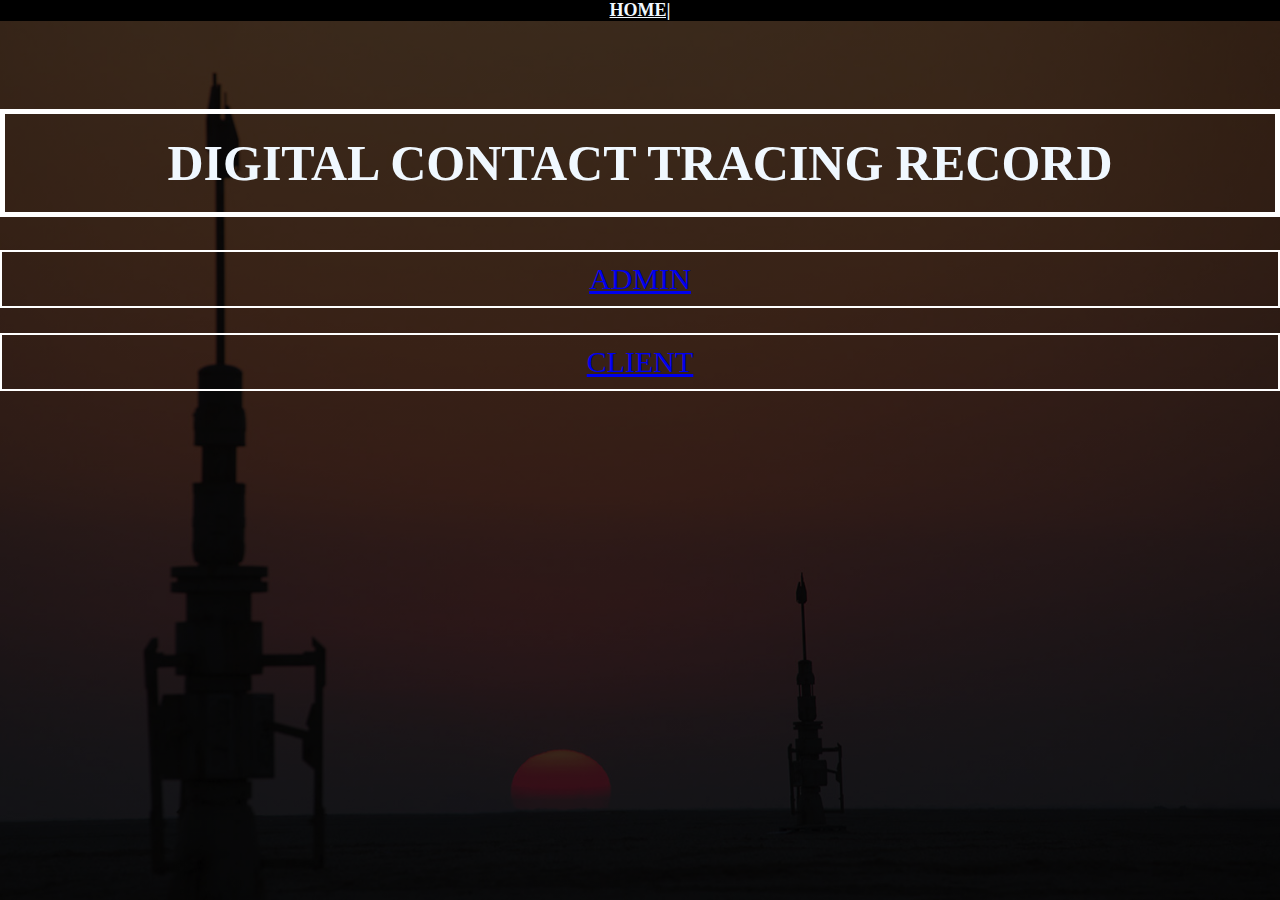
<file: De Taza_P303/index.html>
<!DOCTYPE html>
<html>
        <head>
                <title>index</title>
                 <link rel ="stylesheet" href ="CSS/style.css">
        </head>    
            <body>
        <div class="background-image2">
            <div style="background-color:black;" align ="Center"><a class ="active" href="index.html">HOME|</a>
            </div><br><br><br>
            <h1 style="font-size:50px;" align ="Center">DIGITAL CONTACT TRACING RECORD</h1>
            <div class="LINK">
	             <h2><a style="font-weight:100; text-decoration: underline;" href="ADMIN.html"> ADMIN</a></h2>
	            <h2><a style="font-weight:100; text-decoration: underline;" href="CLIENT.html"> CLIENT</a></h2>
            </div>
        </div>
    </body>
</html>
</file>
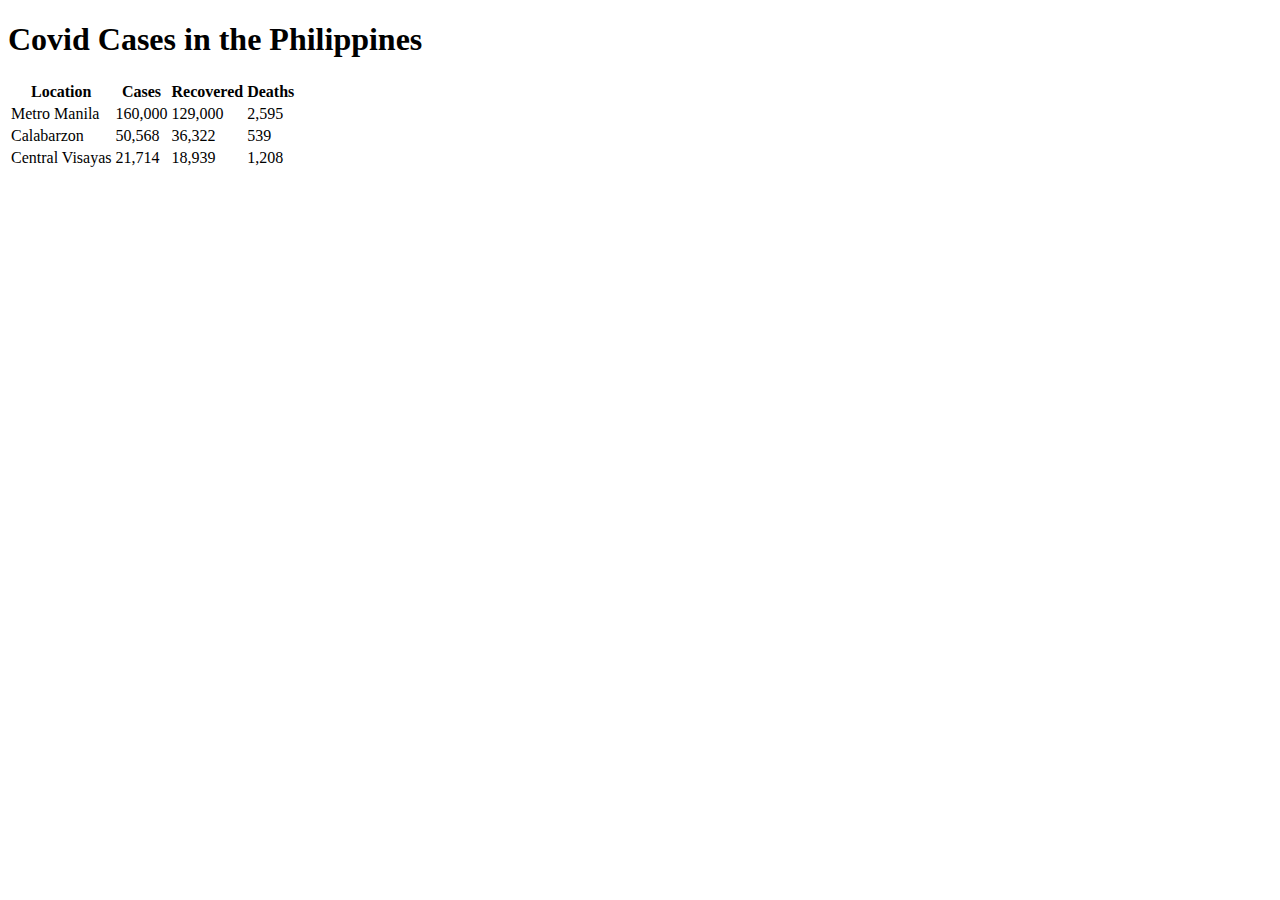
<file: activities/covid.html>
<!DOCTYPE html>
<html>
	<head>
		<title>Covid Cases in the Philippines</title>
	</head>
	<body>
        <h1>Covid Cases in the Philippines</h1>
        <table>
			<thead>
				<tr>
					<th>Location</th>
					<th> Cases</th>
					<th>Recovered</th>
                    <th>Deaths</th>
				</tr>
			</thead>
			<tbody>
				<tr>
                    <td>Metro Manila</td>
					<td>160,000</td>
					<td>129,000</td>
                    <td>2,595</td>
                </tr>
                <tr>
                    <td>Calabarzon</td>
					<td>50,568</td>
					<td>36,322</td>
                    <td>539</td>
                </tr>
                <tr>
                    <td>Central Visayas</td>
					<td>21,714</td>
					<td>18,939</td>
                    <td>1,208</td>
                </tr>
            </tbody>
        </table>
    </body>
</html>
</file>
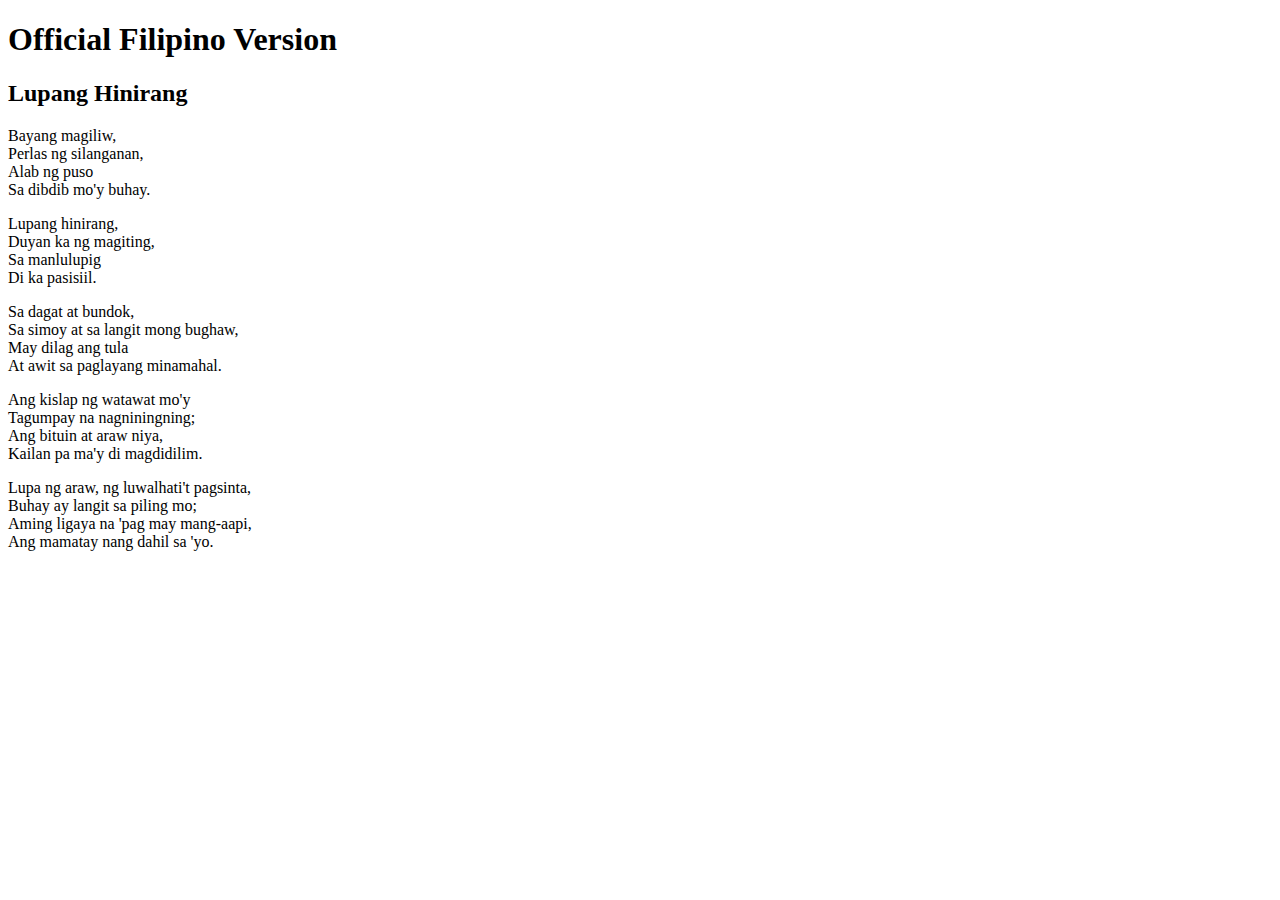
<file: activities/lupang_hinirang.html>
<!DOCTYPE html>
<html>
	<head>
		<title>Official Filipino Version</title>
	</head>
	<body>
<h1>Official Filipino Version</h1>
<h2>Lupang Hinirang</h2>

<p>Bayang magiliw, 
<br> Perlas ng silanganan,
<br> Alab ng puso
<br> Sa dibdib mo'y buhay.</p>

<p>Lupang hinirang,
<br> Duyan ka ng magiting,
<br> Sa manlulupig
<br> Di ka pasisiil.</p>

<p>Sa dagat at bundok,
    <br>Sa simoy at sa langit mong bughaw,
    <br>May dilag ang tula
    <br>At awit sa paglayang minamahal.</p>
<p>Ang kislap ng watawat mo'y
    <br>Tagumpay na nagniningning;
    <br>Ang bituin at araw niya,
    <br> Kailan pa ma'y di magdidilim.</p>
    
<p>Lupa ng araw, ng luwalhati't pagsinta,
    <br>Buhay ay langit sa piling mo;
    <br>Aming ligaya na 'pag may mang-aapi,
    <br>Ang mamatay nang dahil sa 'yo.</p>

</body>
</html>
</file>
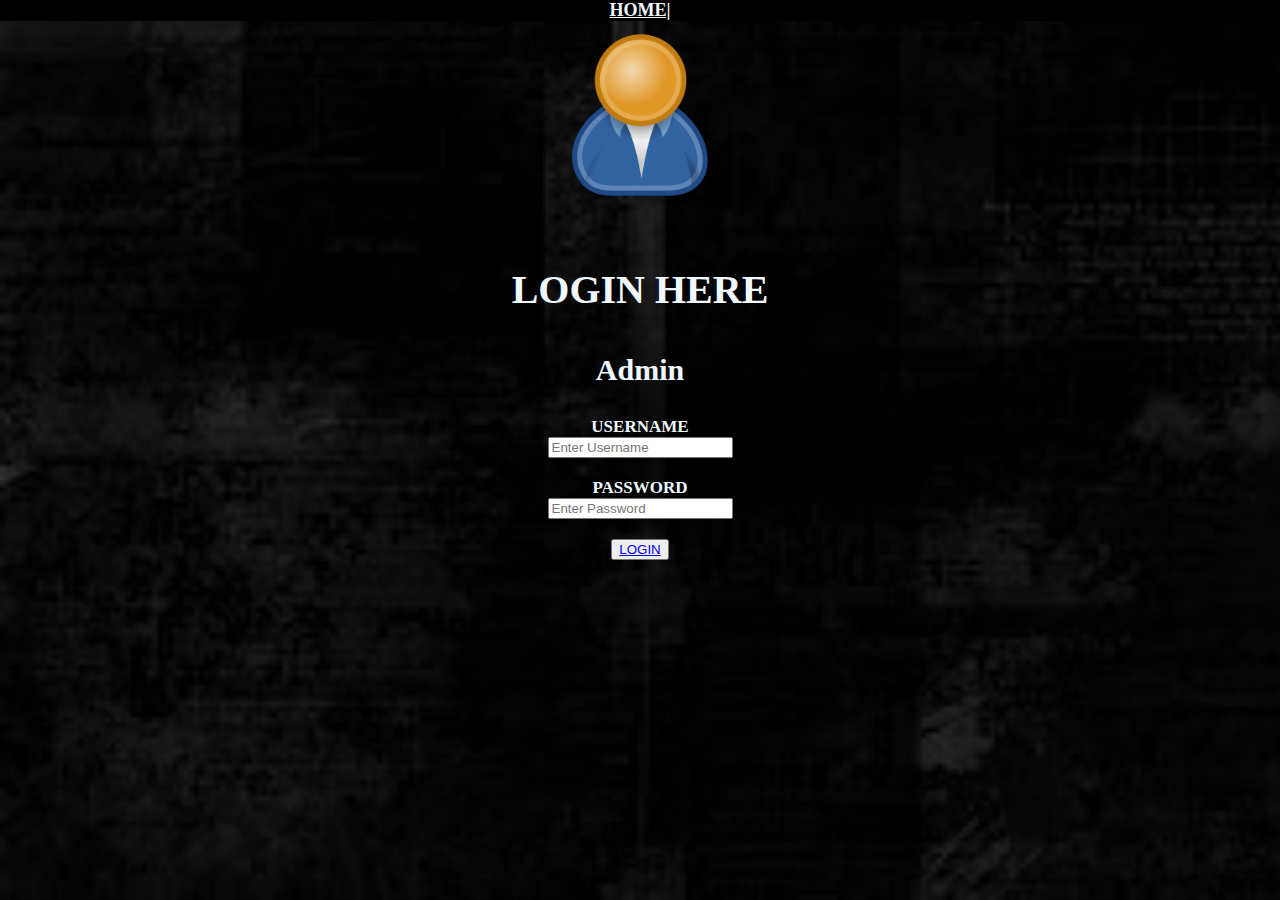
<file: De Taza_P303/ADMIN.html>
<!DOCTYPE html>
<html>
	<head>
        <title>ADMIN</title>
		<link rel ="stylesheet" href ="CSS/style.css">
	</head>
    <body>
     <div class="background-image">
		<div style="background-color:black;" align ="Center"><a class ="active" href="index.html">HOME|</a>
		</div>
        <div class="Login" align ="Center">
            <img src="images/person.png" alt="" width="200" height="200">
            <h3 style="font-size:40px;" align ="Center">LOGIN HERE</h3>
			<h3 style="font-size:30px;" align ="Center">Admin</h3>
			
            <form>
			    <div align ="Center">
				    <label>USERNAME</label><br>
				    <input type="text" name="" placeholder="Enter Username">
			    </div>
			 <br>
			    <div align ="Center">
				    <label>PASSWORD</label><br>
				    <input type="text" name="" placeholder="Enter Password">
			    </div align ="Center">
			    <br>
                <button type="Button"><a href="data.html">LOGIN</a></button>
		    </form>
            
         </div>			
    </div>

	
    </body>
</html>
</file>
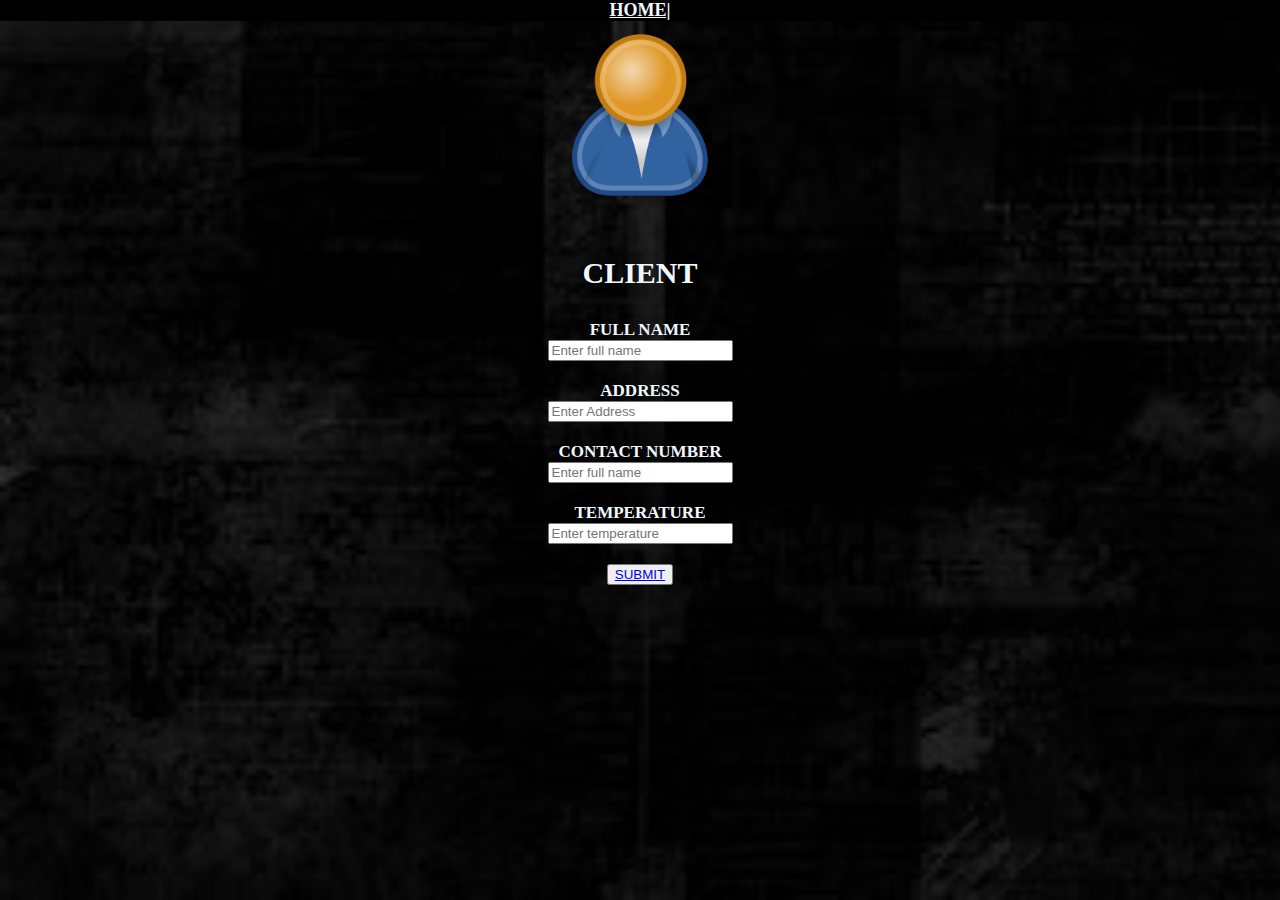
<file: De Taza_P303/CLIENT.html>
<!DOCTYPE html>
<html>
    <head>
        <title>CLIENT</title>
        <link rel ="stylesheet" href ="CSS/style.css">
    </head>
    <body>
        <div class="background-image">
            <div style="background-color:black;" align ="Center"><a class ="active" href="index.html">HOME|</a>
            </div>
            <div class="Login" align ="Center">
                <img src="images/person.png" alt="" width="200" height="200">
                <h3 style="font-size:30px;" align ="Center">CLIENT</h3>
                
                <form>
                    <div>
                        <label>FULL NAME</label><br>
                        <input type="text" name="" placeholder="Enter full name">
                    </div>
                 <br>
                    <div>
                        <label>ADDRESS</label><br>
                        <input type="text" name="" placeholder="Enter Address">
                    </div>
                    <br>
                    <div>
                        <label>CONTACT NUMBER</label><br>
                        <input type="text" name="" placeholder="Enter full name">
                    </div>
                 <br>
                    <div>
                        <label>TEMPERATURE</label><br>
                        <input type="text" name="" placeholder="Enter temperature">
                    </div>
                    <br>
                    <button type="Button"><a href="DATA.html">SUBMIT</a></button>
                </form>
                
             </div>			
        </div>
    
    </body>
</html>
</file>
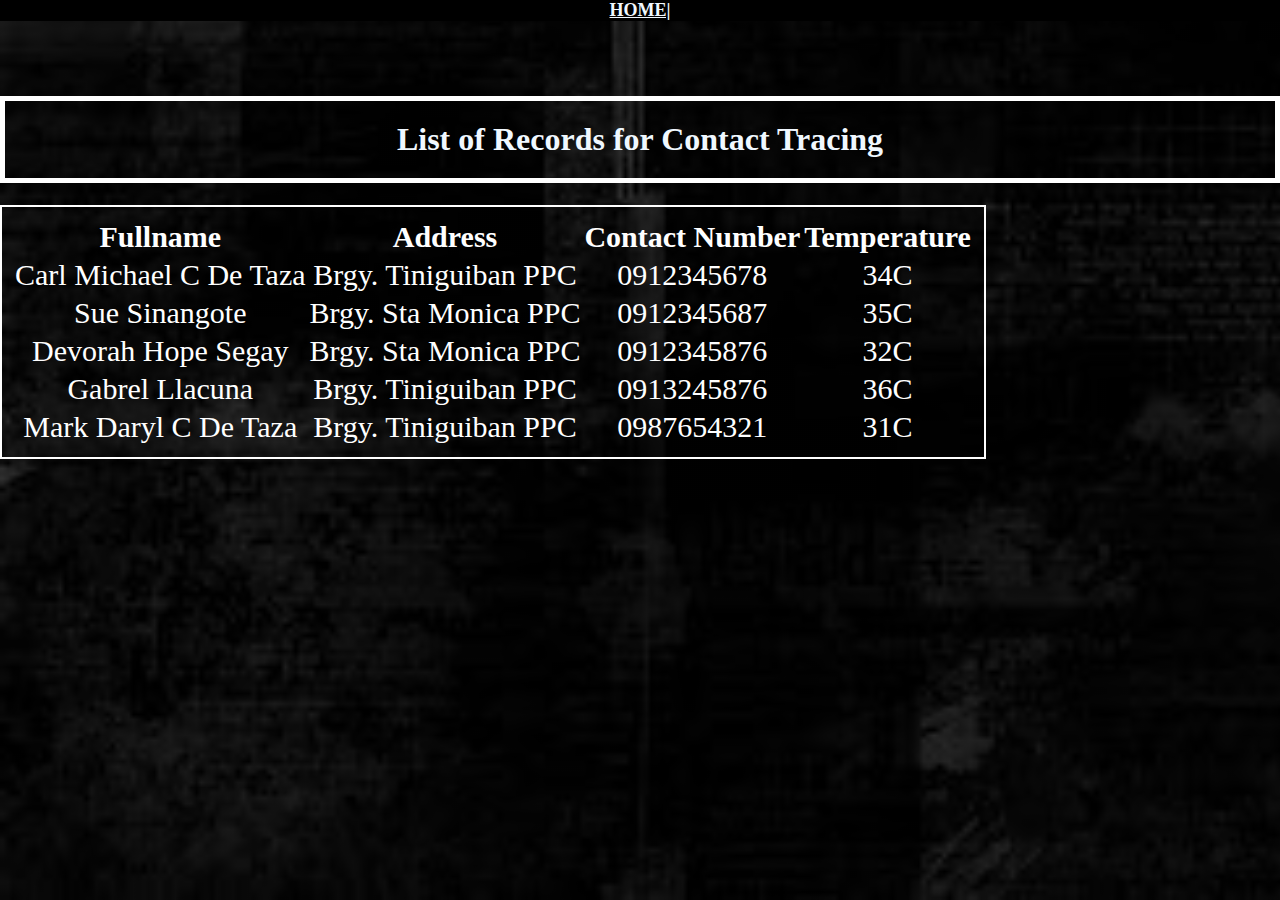
<file: De Taza_P303/DATA.html>
<!DOCTYPE html>
<html>
    <head>
        <title>DATA</title>
        <link rel ="stylesheet" href ="CSS/style.css">
    </head>
    <body>
        <div class="background-image">
            <div style="background-color:black;" align ="Center"><a class ="active" href="index.html">HOME|</a>
            </div><br><br><br>
            <h1 align ='Center'>List of Records for Contact Tracing</h1>
            <table class="Table1">
                <thead>
                    <tr>
                        <th>Fullname</th>
                        <th>Address</th>
                        <th>Contact Number</th>
                        <th>Temperature</th>
                    </tr>
                </thead>
                <tbody>
                    <tr>
                        <td>Carl Michael C De Taza</td>
                        <td>Brgy. Tiniguiban PPC</td>
                        <td>0912345678</td>
                        <td>34C</td>
                    </tr>
                    <tr>
                        <td>Sue Sinangote</td>
                        <td>Brgy. Sta Monica PPC</td>
                        <td>0912345687</td>
                        <td>35C</td>
                    </tr>
                    <tr>
                        <td>Devorah Hope Segay</td>
                        <td>Brgy. Sta Monica PPC</td>
                        <td>0912345876</td>
                        <td>32C</td>
                    </tr>
                    <tr>
                        <td>Gabrel Llacuna</td>
                        <td>Brgy. Tiniguiban PPC</td>
                        <td>0913245876</td>
                        <td>36C</td>
                    </tr>
                    <tr>
                        <td>Mark Daryl C De Taza</td>
                        <td>Brgy. Tiniguiban PPC</td>
                        <td>0987654321</td>
                        <td>31C</td>
                    </tr>
                </tbody>
            </table>
        </div>    
    </body>
</html>
</file>
<file: De Taza_P303/CSS/style.css>
body 
{
margin: 0;
padding:0;
font-family:Times new roman;
}
.class
{
    color: aliceblue;
    font-family:Times new roman;
}
.Login
{
    color: aliceblue;
    font-size:17px;
    font-weight:bold;
}

.background-image
 {
    width: 100%;
    height: 100vh;
    background-image:linear-gradient(rgba(0,0,0,0.75),rgba(0,0,0,0.75)), url(images/hello.jpg); 
    background-size: cover;
    background-repeat: no-repeat;
}
.background-image2
 {
    width: 100%;
    height: 100vh;
    background-image:linear-gradient(rgba(0,0,0,0.75),rgba(0,0,0,0.75)), url(images/b2.jpg); 
    background-size: cover;
    background-repeat: no-repeat;
}

.active
{
    font-family: 'Times New Roman', Times, serif;
    font-size: large;
    color: aliceblue;
    font-weight: bolder;
}
.LINK
{
font-size: medium;
font-weight: bold;
border: 1cm;
border-color:white;
}
h1{
    color: aliceblue;
border-right: 5px white solid;
border-left: 5px white solid;
border-top:5px white solid ;
border-bottom: 5px white solid;
border-width: 3px;
border-bottom-width: 10px;
border: 5px white solid;

padding-left: 20px;
padding-right: 20px;
padding-top: 20px;
padding-bottom: 20px;
padding: 20px;
}
h2
{
    color: white;
text-align: center;
font-size: 30px;
border-right: 2px white solid;
border-left: 2px white solid;
border-top:2px white solid ;
border-bottom: 2px white solid;
border-width: 1px;
border-bottom-width: 3px;
border: 2px white solid;

padding-left: 10px;
padding-right: 10px;
padding-top: 10px;
padding-bottom: 10px;
padding: 10px;
}
.Table1
{
    table-layout: fixed;
    color: white;
text-align: center;
font-size: 30px;
border-right: 2px white solid;
border-left: 2px white solid;
border-top:2px white solid ;
border-bottom: 2px white solid;
border-width: 1px;
border-bottom-width: 3px;
border: 2px white solid;

padding-left: 10px;
padding-right: 10px;
padding-top: 10px;
padding-bottom: 10px;
padding: 10px;
}
</file>
